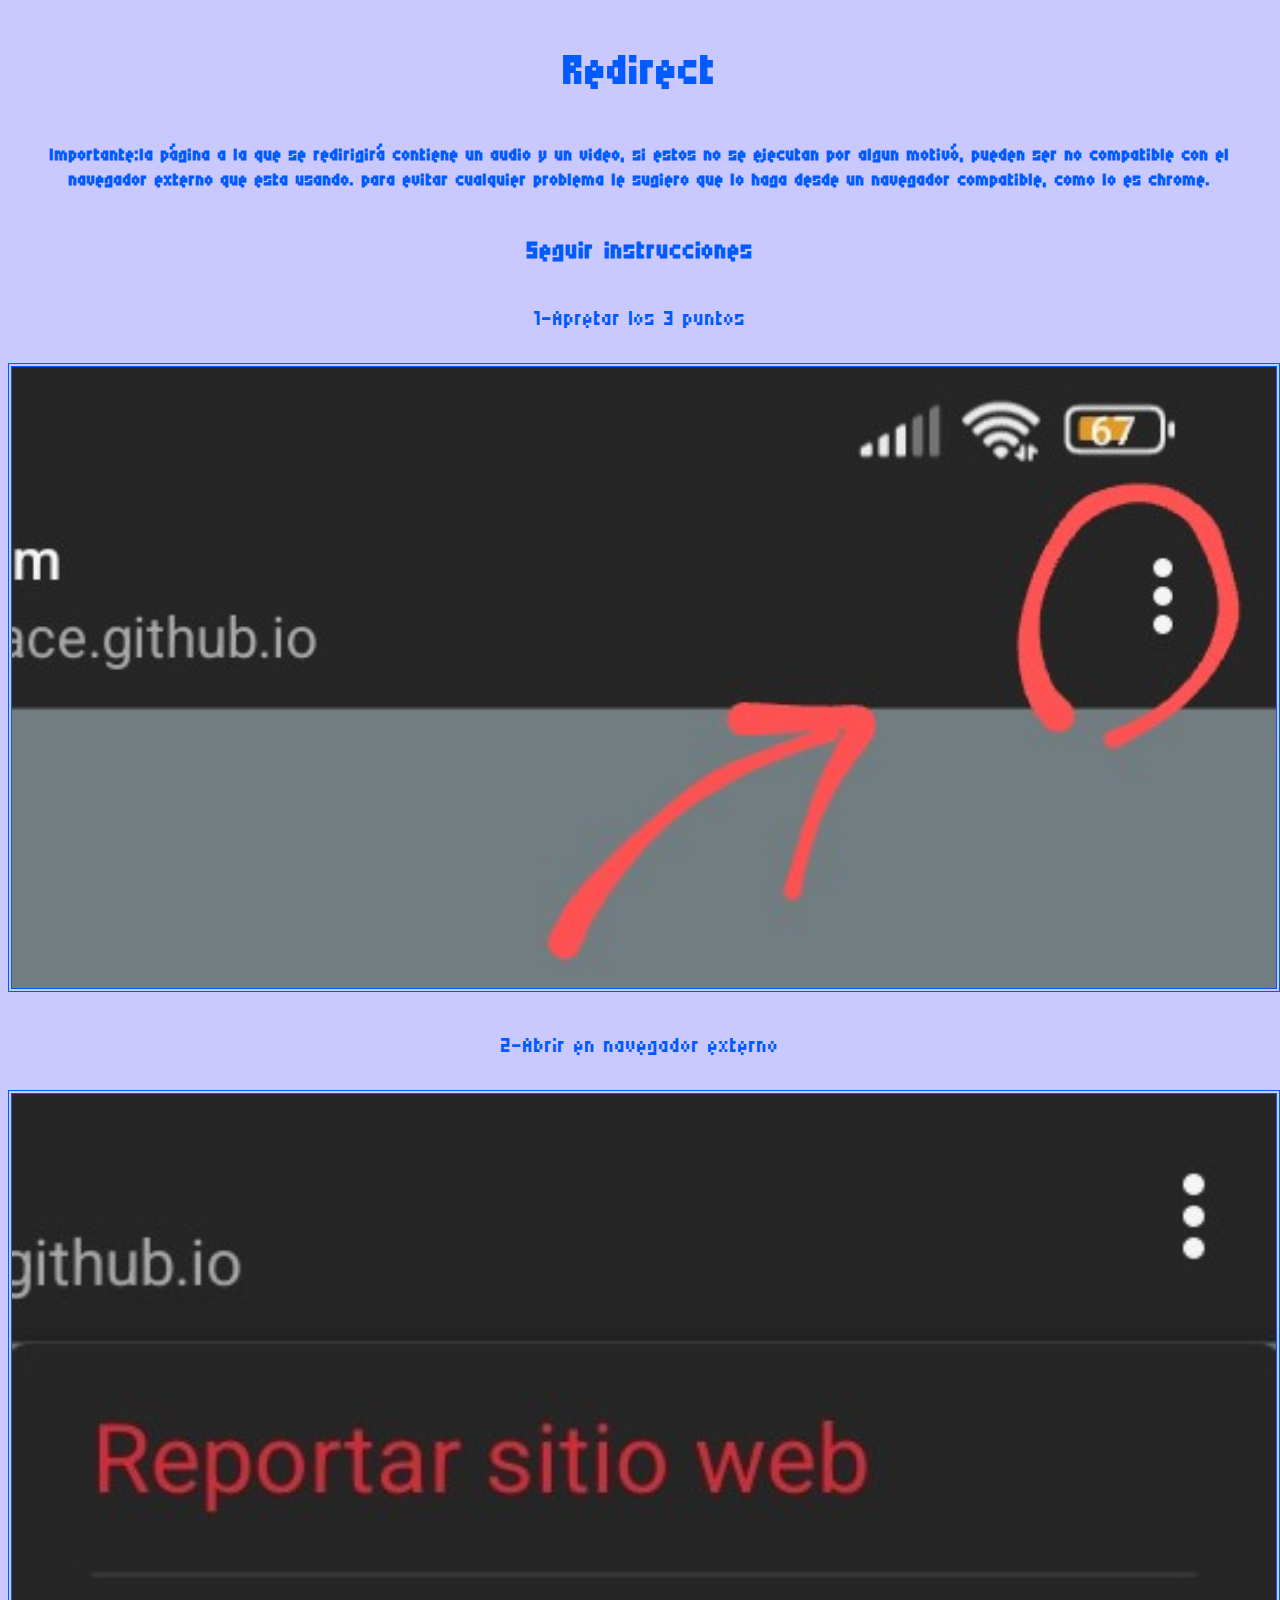
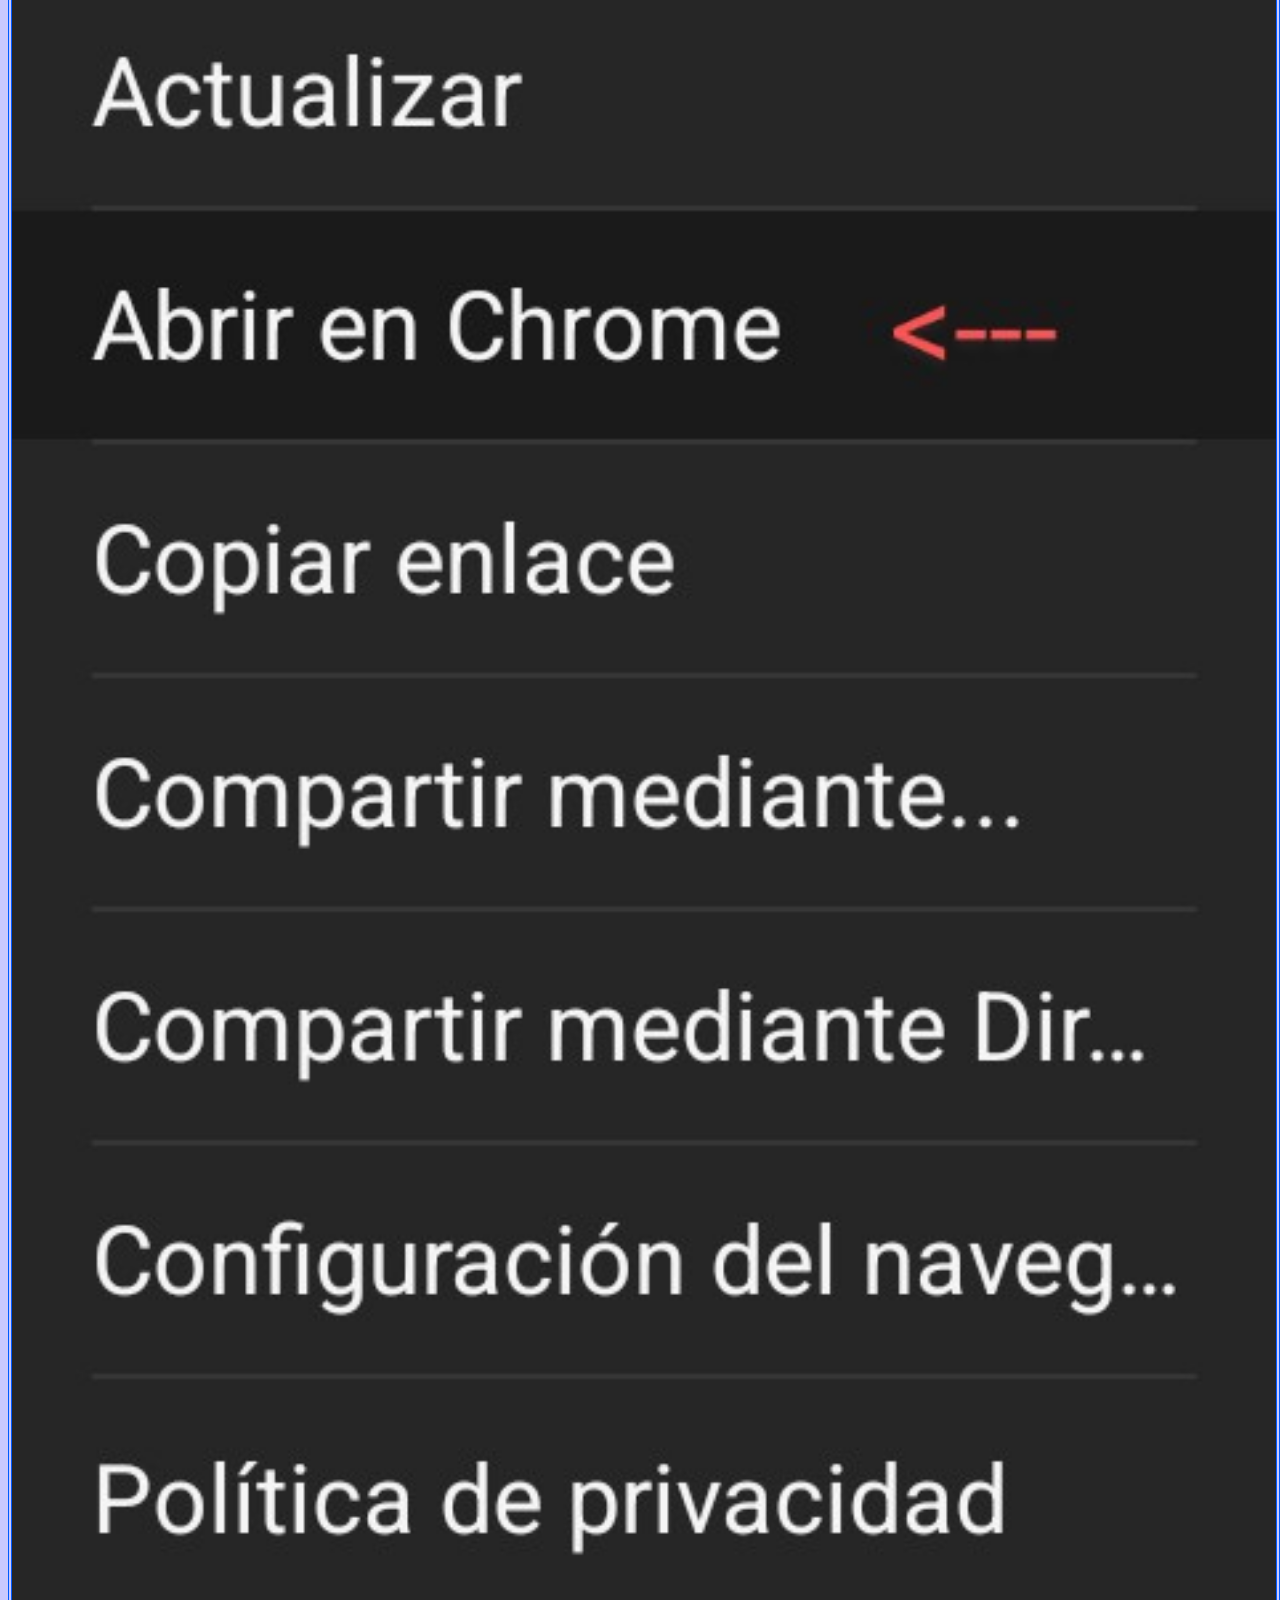
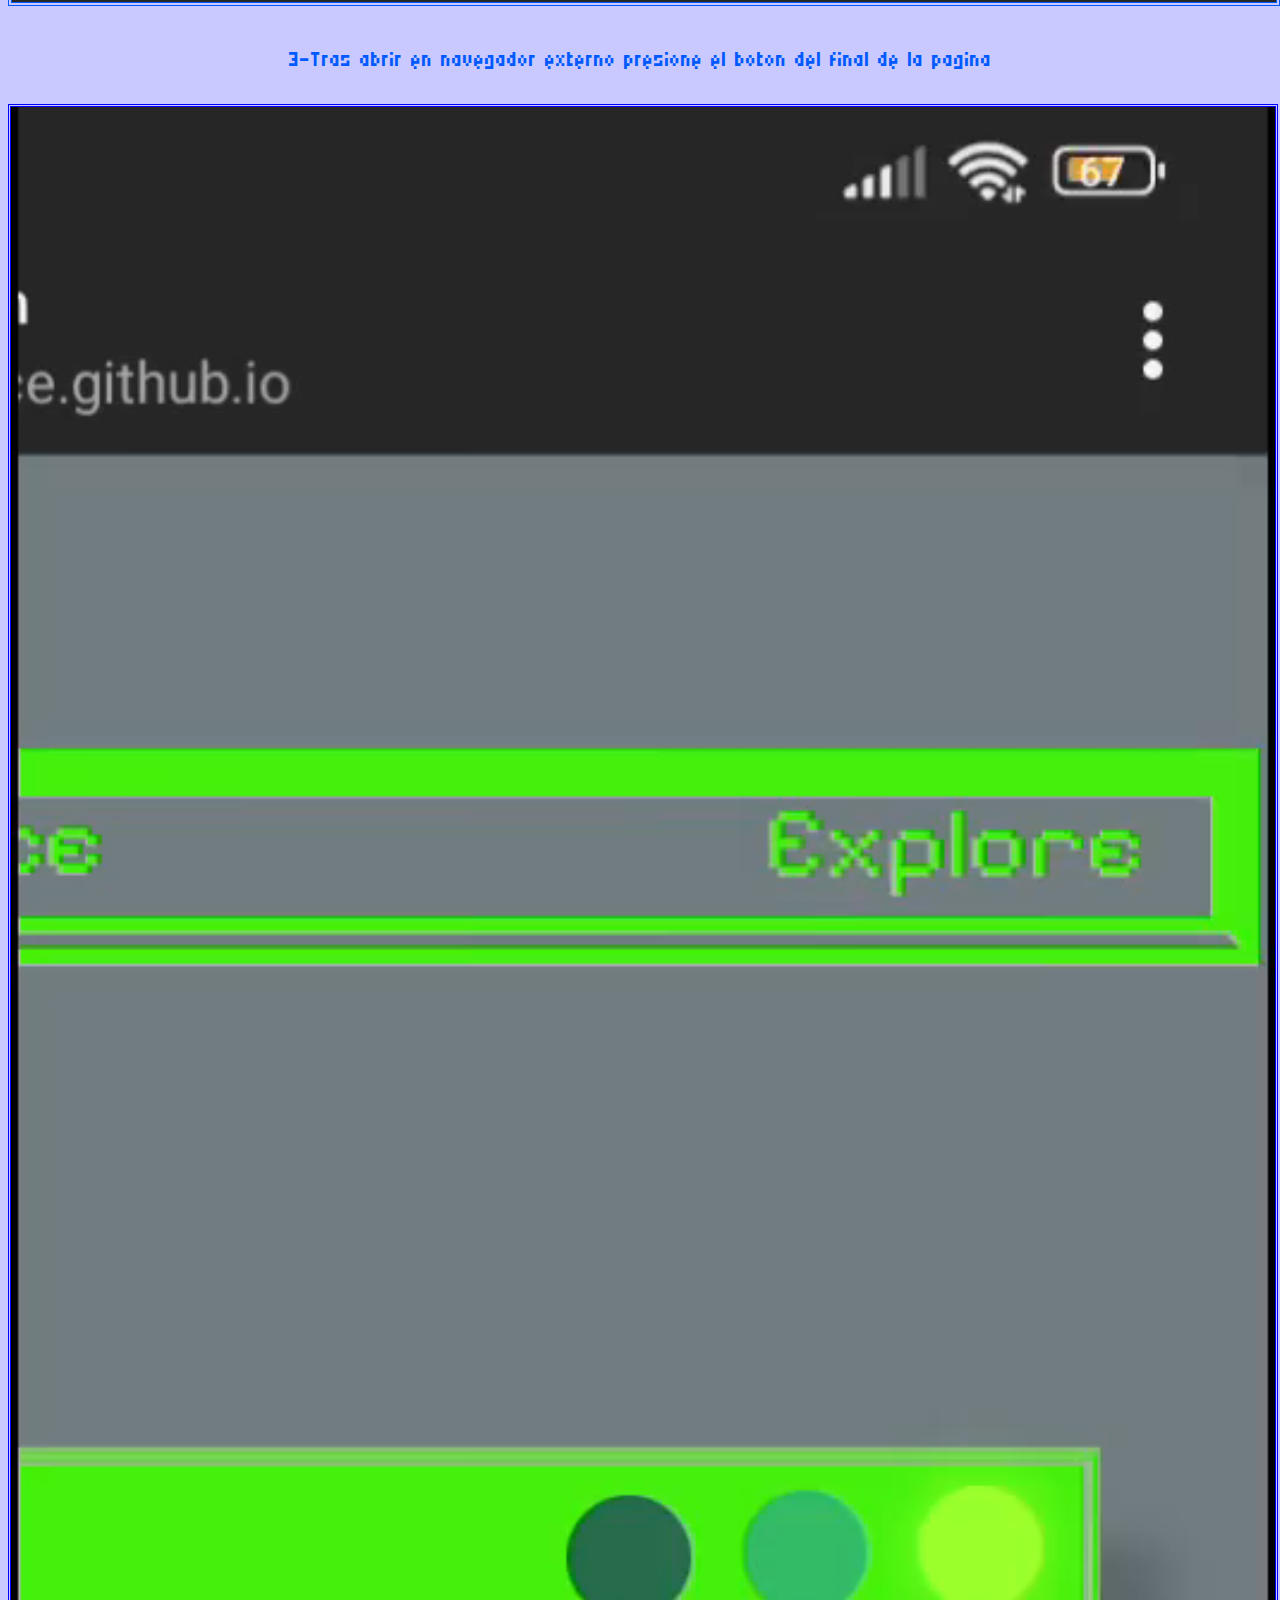
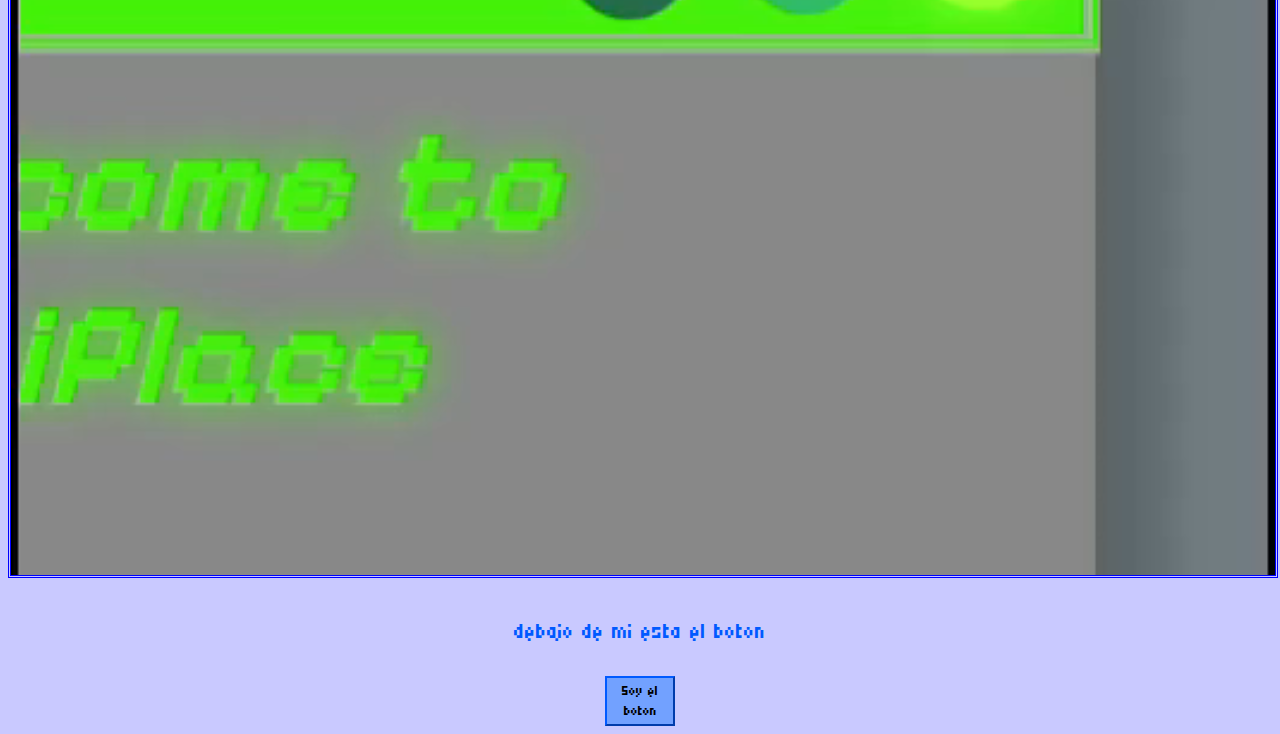
<file: index.html>
<!DOCTYPE html>
<html lang="en">
<head>
  <meta charset="UTF-8">
  <meta name="viewport" content="width=device-width, initial-scale=1.0">
  <meta http-equiv="X-UA-Compatible" content="ie=edge">
  <title>Redirect</title>
  <link rel="stylesheet" href="Style.css">
  <link rel="preconnect" href="https://fonts.googleapis.com">
<link rel="preconnect" href="https://fonts.gstatic.com" crossorigin>
<link href="https://fonts.googleapis.com/css2?family=Micro+5&display=swap" rel="stylesheet">
</head>
<body>
  <h1>Redirect</h1>
  <h5>Importante:la página a la que se redirigirá contiene un audio y un video, si estos no se ejecutan
    por algun motivó, pueden ser no compatible con el navegador externo que esta usando. para evitar cualquier problema 
    le sugiero que lo haga desde un navegador compatible, como lo es chrome.</h5>
  <h3>Seguir instrucciones</h3>
  <p>1-Apretar los 3 puntos</p>
  <img src="F1.jpg">
  <p>2-Abrir en navegador externo</p>
  <img src="F2.jpg">
  <p>3-Tras abrir en navegador externo presione el boton del final de la pagina</p>
  <video src="Vídeo.mp4" autoplay loop muted></video>
  <p>debajo de mi esta el boton</p>
  <button onclick="location.href='https://tuyiplace.github.io/TuyiPlace/'">Soy el boton</button>
</body>
</html>
</file>
<file: Style.css>
body {
  background: rgba(0, 0, 255, 0.21);
  text-align: center;
  color: rgba(0, 90, 255, 1);
  font-family: "Micro 5";
  font-size: 30px;
}
img {
  border: double 4px rgba(0, 90, 255, 1);
  width: 100%;
  height: 100%;
}
video{
  border: double 3px blue;
  width: 100%;
}
button{
  background: rgba(0, 110, 255, 0.43);
  border-color: rgba(0, 90, 255, 1);
  font-family: "Micro 5";
  font-size: 20px;
  height: 50px;
  width: 70px;
}
h2{
  color:red;
{
</file>
